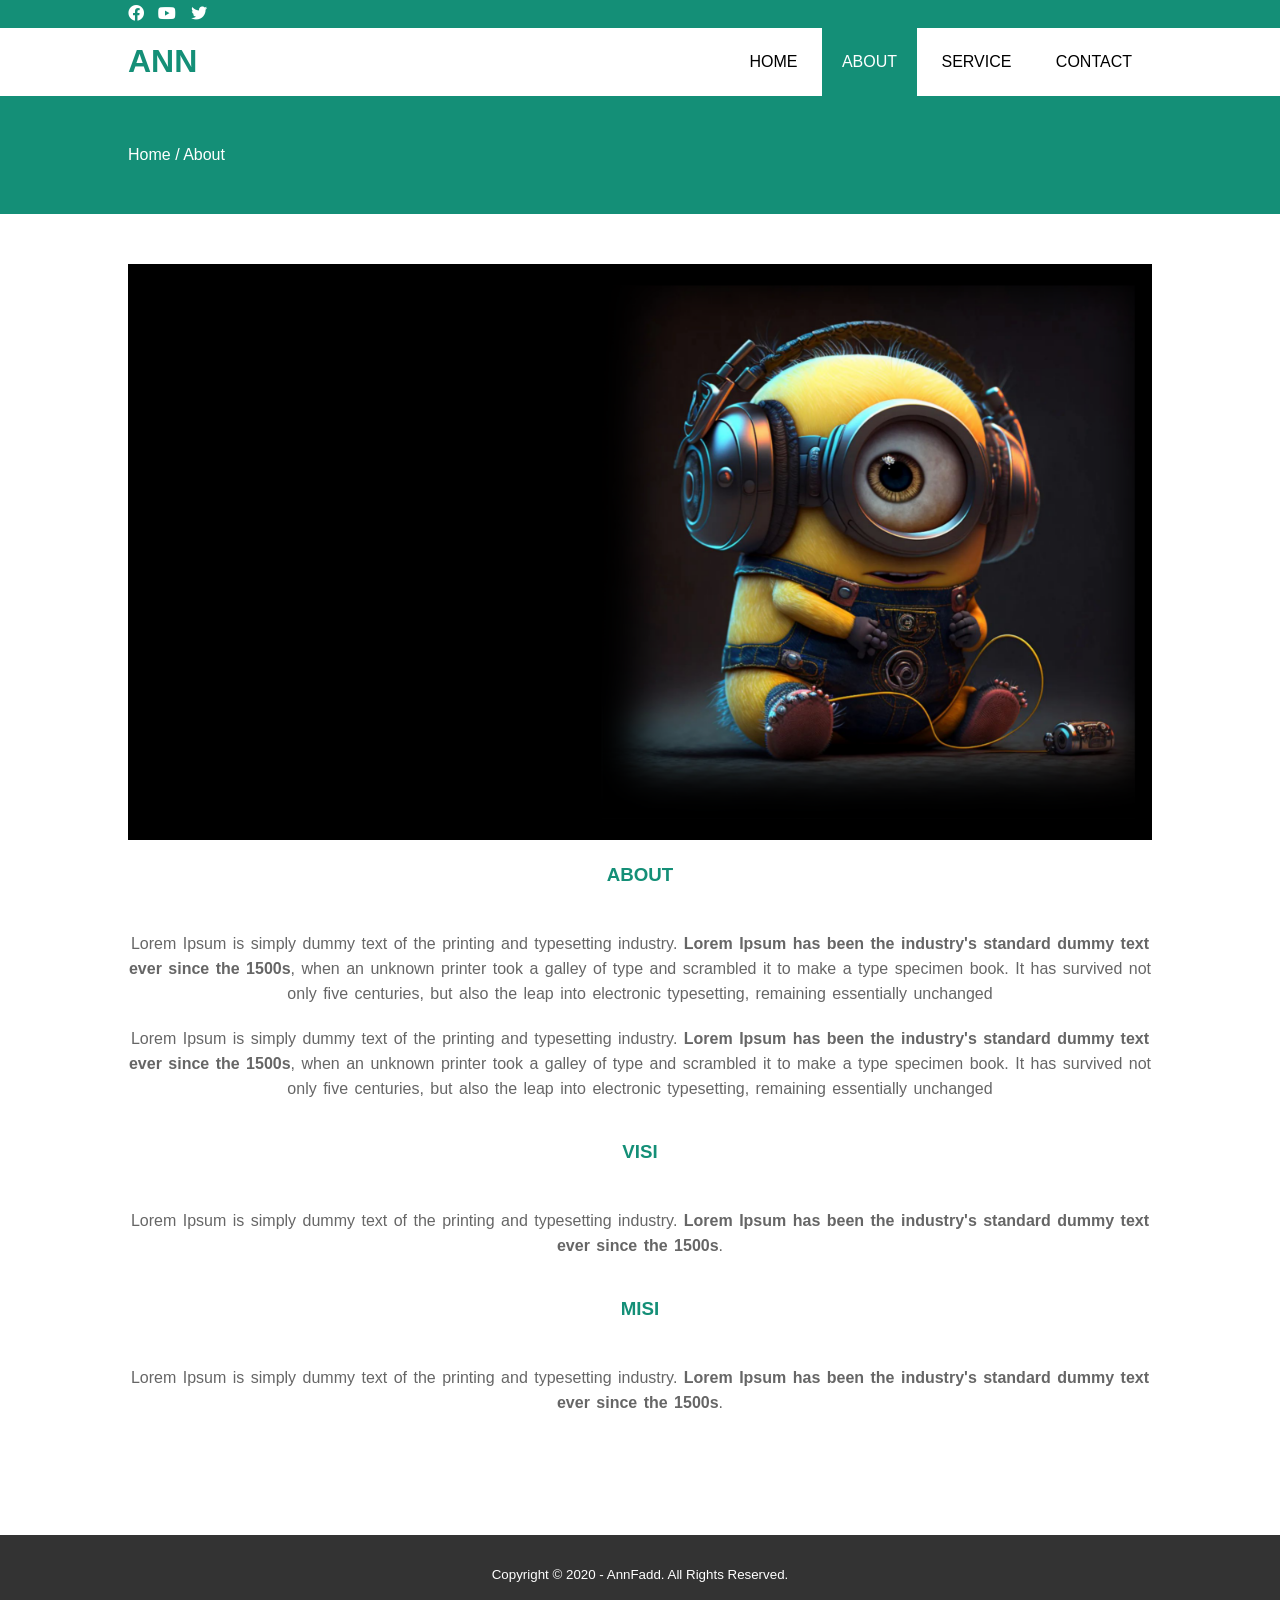
<file: about.html>
<!DOCTYPE html>
<html>
<head>
	<meta charset="utf-8">
	<meta name="viewport" content="width=device-width, initial-scale=1">
	<title>AnnWeb</title>
	<link rel="stylesheet" type="text/css" href="css/style.css">
	<link rel="stylesheet" type="text/css" href="https://cdnjs.cloudflare.com/ajax/libs/font-awesome/5.13.0/css/all.min.css">
	<script src="https://code.jquery.com/jquery-3.5.1.min.js" integrity="sha256-9/aliU8dGd2tb6OSsuzixeV4y/faTqgFtohetphbbj0=" crossorigin="anonymous"></script>
</head>
<body>
	<!-- loader -->
	<div class="bg-loader">
		<div class="loader"></div>
	</div>

	<!-- header -->
	<div class="medsos">
		<div class="container">
			<ul>
				<li><a href="#"><i class="fab fa-facebook"></i></a></li>
				<li><a href="#"><i class="fab fa-youtube"></i></a></li>
				<li><a href="#"><i class="fab fa-twitter"></i></a></li>
			</ul>
		</div>
	</div>
	<header>
		<div class="container">
			<h1><a href="index.html">ANN</a></h1>
			<ul>
				<li><a href="index.html">HOME</a></li>
				<li class="active"><a href="about.html">ABOUT</a></li>
				<li><a href="service.html">SERVICE</a></li>
				<li><a href="contact.html">CONTACT</a></li>
			</ul>
		</div>
	</header>

	<!-- label -->
	<section class="label">
		<div class="container">
			<p>Home / About</p>
		</div>
	</section>

	<!-- about -->
	<section class="about">
		<div class="container">
			<img src="img/header-bg.jpeg" width="100%">
			<h3>ABOUT</h3>
			<p>Lorem Ipsum is simply dummy text of the printing and typesetting industry. <strong>Lorem Ipsum has been the industry's standard dummy text ever since the 1500s</strong>, when an unknown printer took a galley of type and scrambled it to make a type specimen book. It has survived not only five centuries, but also the leap into electronic typesetting, remaining essentially unchanged</p>
			<p>Lorem Ipsum is simply dummy text of the printing and typesetting industry. <strong>Lorem Ipsum has been the industry's standard dummy text ever since the 1500s</strong>, when an unknown printer took a galley of type and scrambled it to make a type specimen book. It has survived not only five centuries, but also the leap into electronic typesetting, remaining essentially unchanged</p>
			<h3>VISI</h3>
			<p>Lorem Ipsum is simply dummy text of the printing and typesetting industry. <strong>Lorem Ipsum has been the industry's standard dummy text ever since the 1500s</strong>.</p>
			<h3>MISI</h3>
			<p>Lorem Ipsum is simply dummy text of the printing and typesetting industry. <strong>Lorem Ipsum has been the industry's standard dummy text ever since the 1500s</strong>.</p>
		</div>
	</section>

	<!-- footer -->
	<footer>
		<div class="container">
			<small>Copyright &copy; 2020 - AnnFadd. All Rights Reserved.</small>
		</div>
	</footer>


	<script type="text/javascript">
		$(document).ready(function(){
			$(".bg-loader").hide();
		})
	</script>
</body>
</html>
</file>
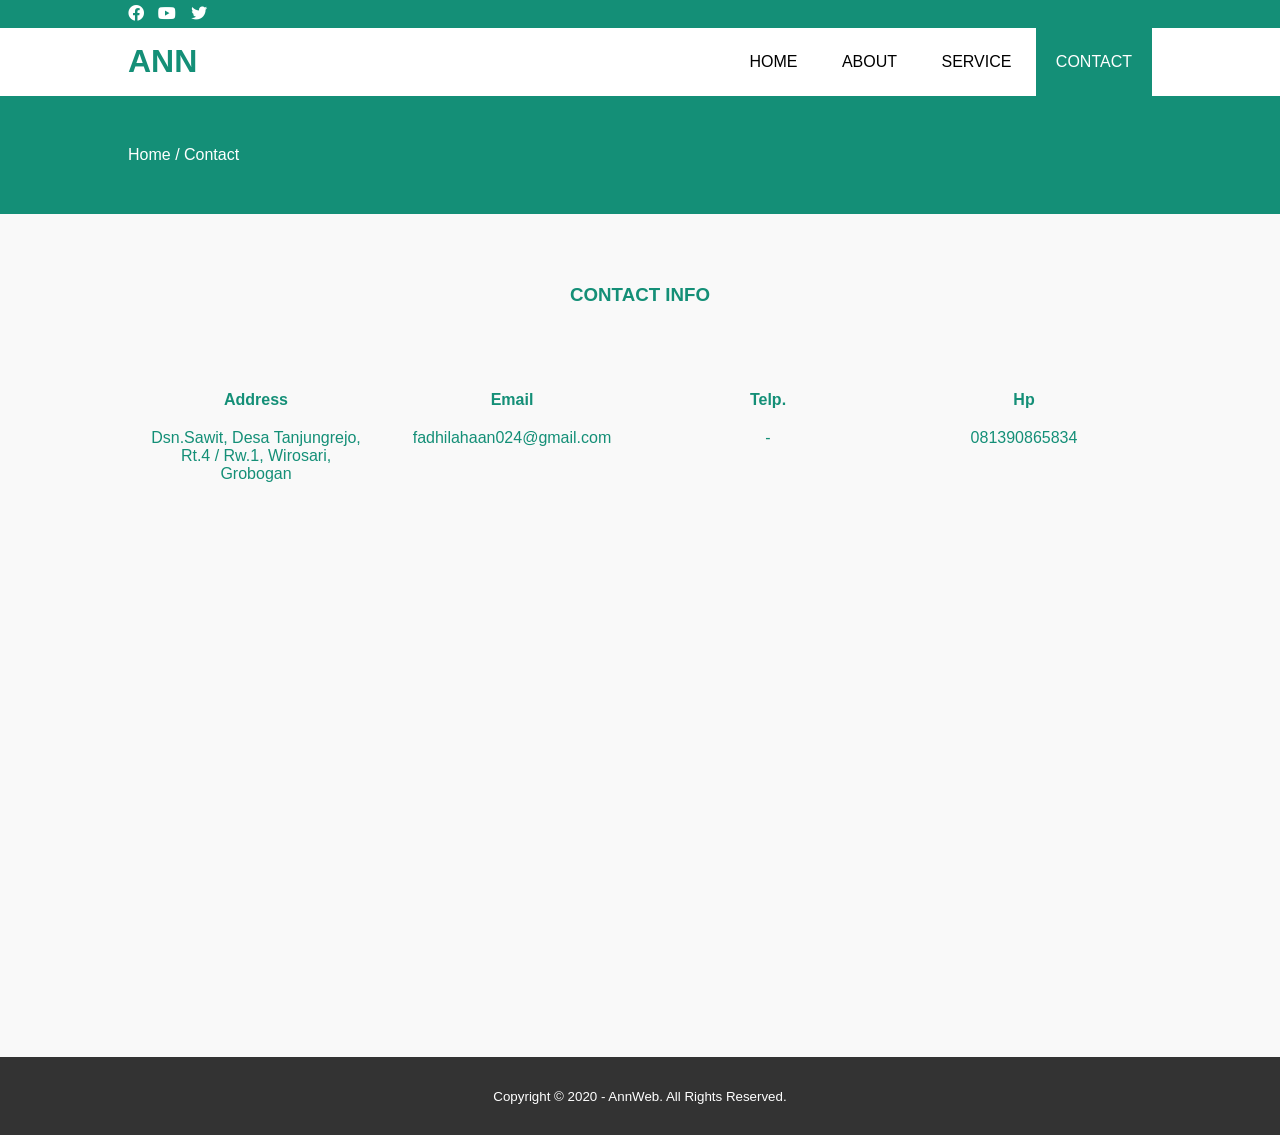
<file: contact.html>
<!DOCTYPE html>
<html>
<head>
	<meta charset="utf-8">
	<meta name="viewport" content="width=device-width, initial-scale=1">
	<title>AnnWeb</title>
	<link rel="stylesheet" type="text/css" href="css/style.css">
	<link rel="stylesheet" type="text/css" href="https://cdnjs.cloudflare.com/ajax/libs/font-awesome/5.13.0/css/all.min.css">
	<script src="https://code.jquery.com/jquery-3.5.1.min.js" integrity="sha256-9/aliU8dGd2tb6OSsuzixeV4y/faTqgFtohetphbbj0=" crossorigin="anonymous"></script>
</head>
<body>
	<!-- loader -->
	<div class="bg-loader">
		<div class="loader"></div>
	</div>

	<!-- header -->
	<div class="medsos">
		<div class="container">
			<ul>
				<li><a href="#"><i class="fab fa-facebook"></i></a></li>
				<li><a href="#"><i class="fab fa-youtube"></i></a></li>
				<li><a href="#"><i class="fab fa-twitter"></i></a></li>
			</ul>
		</div>
	</div>
	<header>
		<div class="container">
			<h1><a href="index.html">ANN</a></h1>
			<ul>
				<li><a href="index.html">HOME</a></li>
				<li><a href="about.html">ABOUT</a></li>
				<li><a href="service.html">SERVICE</a></li>
				<li class="active"><a href="contact.html">CONTACT</a></li>
			</ul>
		</div>
	</header>

	<!-- label -->
	<section class="label">
		<div class="container">
			<p>Home / Contact</p>
		</div>
	</section>

	<!-- service -->
	<section class="service">
		<div class="container">
			<h3>CONTACT INFO</h3>
			<div class="box">
				<div class="col-4">
					<h4>Address</h4>
					<p>Dsn.Sawit, Desa Tanjungrejo, Rt.4 / Rw.1, Wirosari, Grobogan</p>
				</div>
				<div class="col-4">
					<h4>Email</h4>
					<p>fadhilahaan024@gmail.com</p>
				</div>
				<div class="col-4">
					<h4>Telp.</h4>
					<p> - </p>
				</div>
				<div class="col-4">
					<h4>Hp</h4>
					<p>081390865834</p>
				</div>
			</div>
			<iframe src="https://www.google.co.id/maps/place/7%C2%B004'57.8%22S+111%C2%B003'40.8%22E/@-7.0827622,111.0613455,21z/data=!3m1!1e3!4m4!3m3!8m2!3d-7.082716!4d111.061343" width="100%" height="450" frameborder="0" style="border:0;" allowfullscreen="" aria-hidden="false" tabindex="0"></iframe>
		</div>
	</section>

	<!-- footer -->
	<footer>
		<div class="container">
			<small>Copyright &copy; 2020 - AnnWeb. All Rights Reserved.</small>
		</div>
	</footer>


	<script type="text/javascript">
		$(document).ready(function(){
			$(".bg-loader").hide();
		})
	</script>
</body>
</html>
</file>
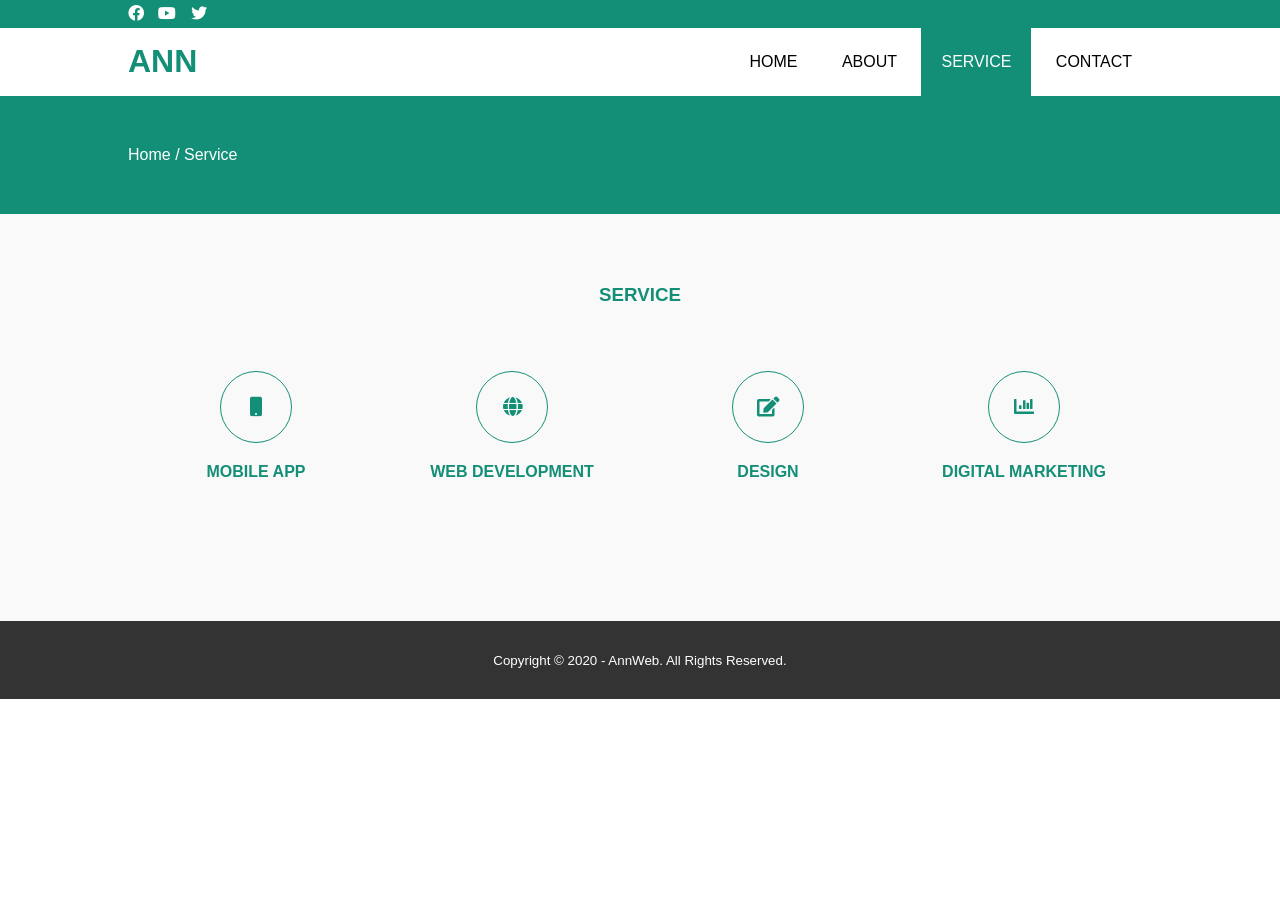
<file: service.html>
<!DOCTYPE html>
<html>
<head>
	<meta charset="utf-8">
	<meta name="viewport" content="width=device-width, initial-scale=1">
	<title>AnnWeb</title>
	<link rel="stylesheet" type="text/css" href="css/style.css">
	<link rel="stylesheet" type="text/css" href="https://cdnjs.cloudflare.com/ajax/libs/font-awesome/5.13.0/css/all.min.css">
	<script src="https://code.jquery.com/jquery-3.5.1.min.js" integrity="sha256-9/aliU8dGd2tb6OSsuzixeV4y/faTqgFtohetphbbj0=" crossorigin="anonymous"></script>
</head>
<body>
	<!-- loader -->
	<div class="bg-loader">
		<div class="loader"></div>
	</div>

	<!-- header -->
	<div class="medsos">
		<div class="container">
			<ul>
				<li><a href="#"><i class="fab fa-facebook"></i></a></li>
				<li><a href="#"><i class="fab fa-youtube"></i></a></li>
				<li><a href="#"><i class="fab fa-twitter"></i></a></li>
			</ul>
		</div>
	</div>
	<header>
		<div class="container">
			<h1><a href="index.html">ANN</a></h1>
			<ul>
				<li><a href="index.html">HOME</a></li>
				<li><a href="about.html">ABOUT</a></li>
				<li class="active"><a href="service.html">SERVICE</a></li>
				<li><a href="contact.html">CONTACT</a></li>
			</ul>
		</div>
	</header>

	<!-- label -->
	<section class="label">
		<div class="container">
			<p>Home / Service</p>
		</div>
	</section>

	<!-- service -->
	<section class="service">
		<div class="container">
			<h3>SERVICE</h3>
			<div class="box">
				<div class="col-4">
					<div class="icon"><i class="fas fa-mobile"></i></div>
					<h4>MOBILE APP</h4>
				</div>
				<div class="col-4">
					<div class="icon"><i class="fas fa-globe"></i></div>
					<h4>WEB DEVELOPMENT</h4>
				</div>
				<div class="col-4">
					<div class="icon"><i class="fas fa-edit"></i></div>
					<h4>DESIGN</h4>
				</div>
				<div class="col-4">
					<div class="icon"><i class="fas fa-chart-bar"></i></div>
					<h4>DIGITAL MARKETING</h4>
				</div>
			</div>
		</div>
	</section>

	<!-- footer -->
	<footer>
		<div class="container">
			<small>Copyright &copy; 2020 - AnnWeb. All Rights Reserved.</small>
		</div>
	</footer>


	<script type="text/javascript">
		$(document).ready(function(){
			$(".bg-loader").hide();
		})
	</script>
</body>
</html>
</file>
<file: css/style.css>
* {
	padding:0;
	margin:0;
	font-family: sans-serif;
}
a {
	color: inherit;
	text-decoration: none;
}
.medsos {
	padding:5px 0;
	background-color: #148F77;
}
.medsos ul li {
	display: inline-block;
	color: #fff;
	margin-right: 10px;
}
.container {
	width:80%;
	margin:0 auto;
}
.container:after {
	content:'';
	display: block;
	clear: both;
}
header h1 {
	float: left;
	padding:15px 0;
	color: #148F77;
}
header ul {
	float: right;
}
header ul li {
	display: inline-block;
}
header ul li a {
	padding:25px 20px;
	display: inline-block;
}
header ul li a:hover {
	background-color: #148F77;
	color: #fff;
}
.active {
	background-color: #148F77;
	color: #fff;
}
.banner {
	height: 60vh;
	background-image: url('../img/header-bg.jpeg');
	background-size: cover;
	position: relative;
	display: flex;
	justify-content: center;
	align-items: center;
}
.banner:after {
	content:'';
	display: block;
	position: absolute;
	top: 0;
	left: 0;
	right: 0;
	bottom: 0;
	background-color: rgba(20, 143, 119, .6);
}
.banner h2 {
	color: #fff;
	z-index: 1;
	padding: 20px 25px;
	border:3px solid #fff;
}
section {
	padding:50px 0;
}
section h3 {
	text-align: center;
	padding:20px 0;
	color: #148F77;
	margin-bottom: 25px;
}
.about,
.service {
	padding-bottom: 100px;
}
.about p {
	color: #666;
	word-spacing: 2px;
	line-height: 25px;
	margin-bottom: 20px;
	text-align: center;
}
.service {
	background-color: #f9f9f9;
}
.box {
	color: #148F77;
}
.box:after {
	content: '';
	display: block;
	clear: both;
}
.box .col-4 {
	width:25%;
	padding:20px;
	box-sizing: border-box;
	text-align: center;
	float: left;
}
.icon {
	width:70px;
	height:70px;
	border:1px solid;
	border-radius: 50%;
	text-align: center;
	line-height: 70px;
	font-size: 20px;
	margin:0 auto;
}
.box .col-4 h4 {
	margin:20px 0;
}
footer {
	padding:30px 0;
	background-color: #333;
	color: #fff;
	text-align: center;
}
.bg-loader {
	background-color: #eee;
	position: fixed;
	top: 0;
	left: 0;
	right: 0;
	bottom: 0;
	z-index: 9999;
	display: flex;
	justify-content: center;
	align-items: center;
}
.bg-loader .loader {
	width:100px;
	height: 100px;
	border:3px solid #fff;
	border-radius: 50%;
	border-top-color: #148F77;
	border-right-color: #148F77;
	border-bottom-color: #148F77;
	animation: puterin .8s linear infinite;
}
.label {
	background-color: #148F77;
	color: #fff;
}
@keyframes puterin {
	100% {
		transform: rotate(360deg);
	}
}
@media screen and (max-width: 768px){
	.container {
		width:90%;
	}
	header h1 {
		text-align: center;
		float: none;
	}
	header ul {
		text-align: center;
		float: none;
	}
	.box .col-4 {
		width:100%;
		float: none;
		margin-bottom: 20px;
	}
}
</file>
